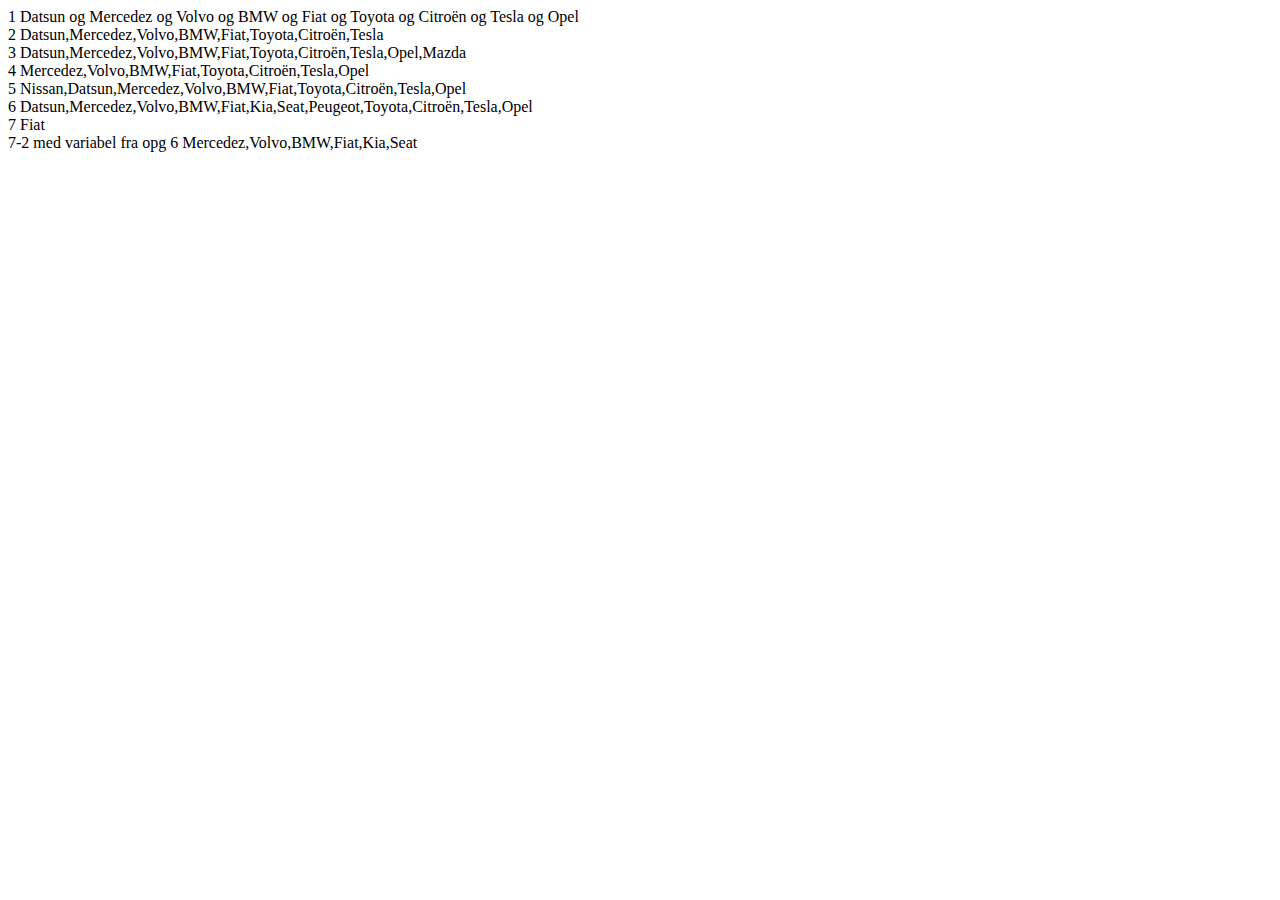
<file: array_methods/array_methods_practice.html>
<!DOCTYPE html>
<html lang="en">
<head>
    <meta charset="UTF-8">
    <meta http-equiv="X-UA-Compatible" content="IE=edge">
    <meta name="viewport" content="width=device-width, initial-scale=1.0">
    <title>Document</title>
</head>
<body>
    <div id="cars1"></div>
    <div id="cars2"></div>
    <div id="cars3"></div>
    <div id="cars4"></div>
    <div id="cars5"></div>
    <div id="cars6"></div>
    <div id="cars7"></div>
    <div id="cars7-2"></div>

    <script src="array_methods_practice.js"></script>
</body>
</html>
</file>
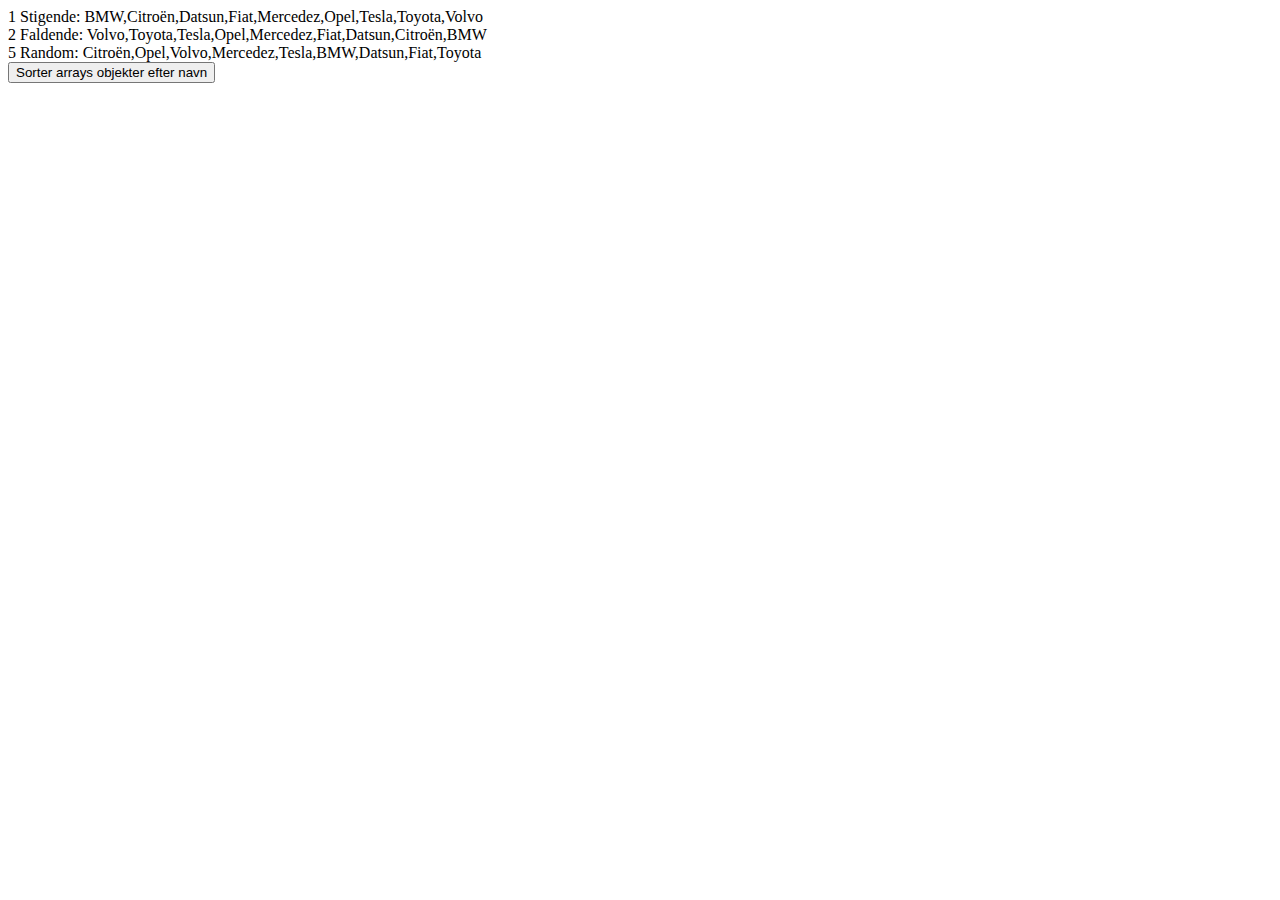
<file: arrays_sort/array_sort_practice.html>
<!DOCTYPE html>
<html lang="en">
<head>
    <meta charset="UTF-8">
    <meta http-equiv="X-UA-Compatible" content="IE=edge">
    <meta name="viewport" content="width=device-width, initial-scale=1.0">
    <title>Document</title>
</head>
<body>
    <div id="cars1"></div>
    <div id="cars2"></div>
    <div id="cars5"></div>
    <button onclick="myFunction()">Sorter arrays objekter efter navn</button>
    <p id="demo"></p>
    <script src="array_sort_practice.js"></script>
</body>
</html>
</file>
